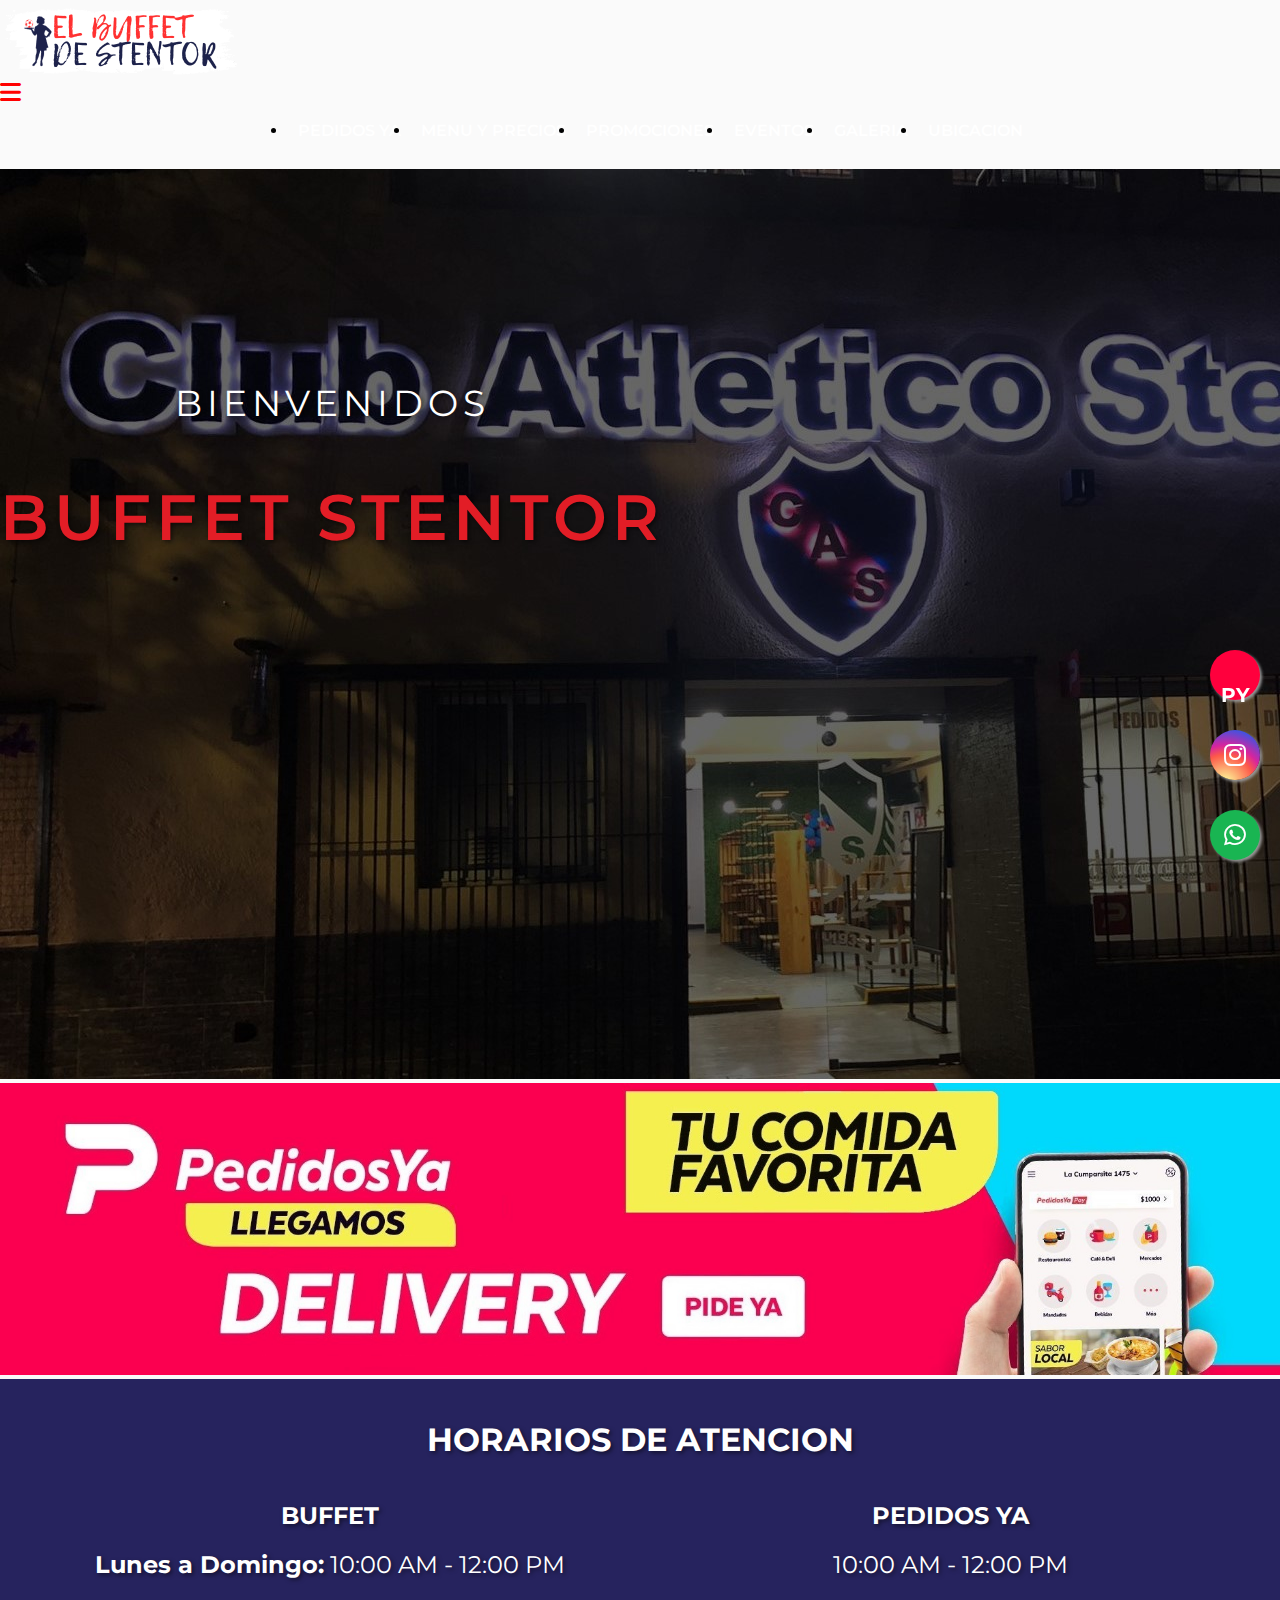
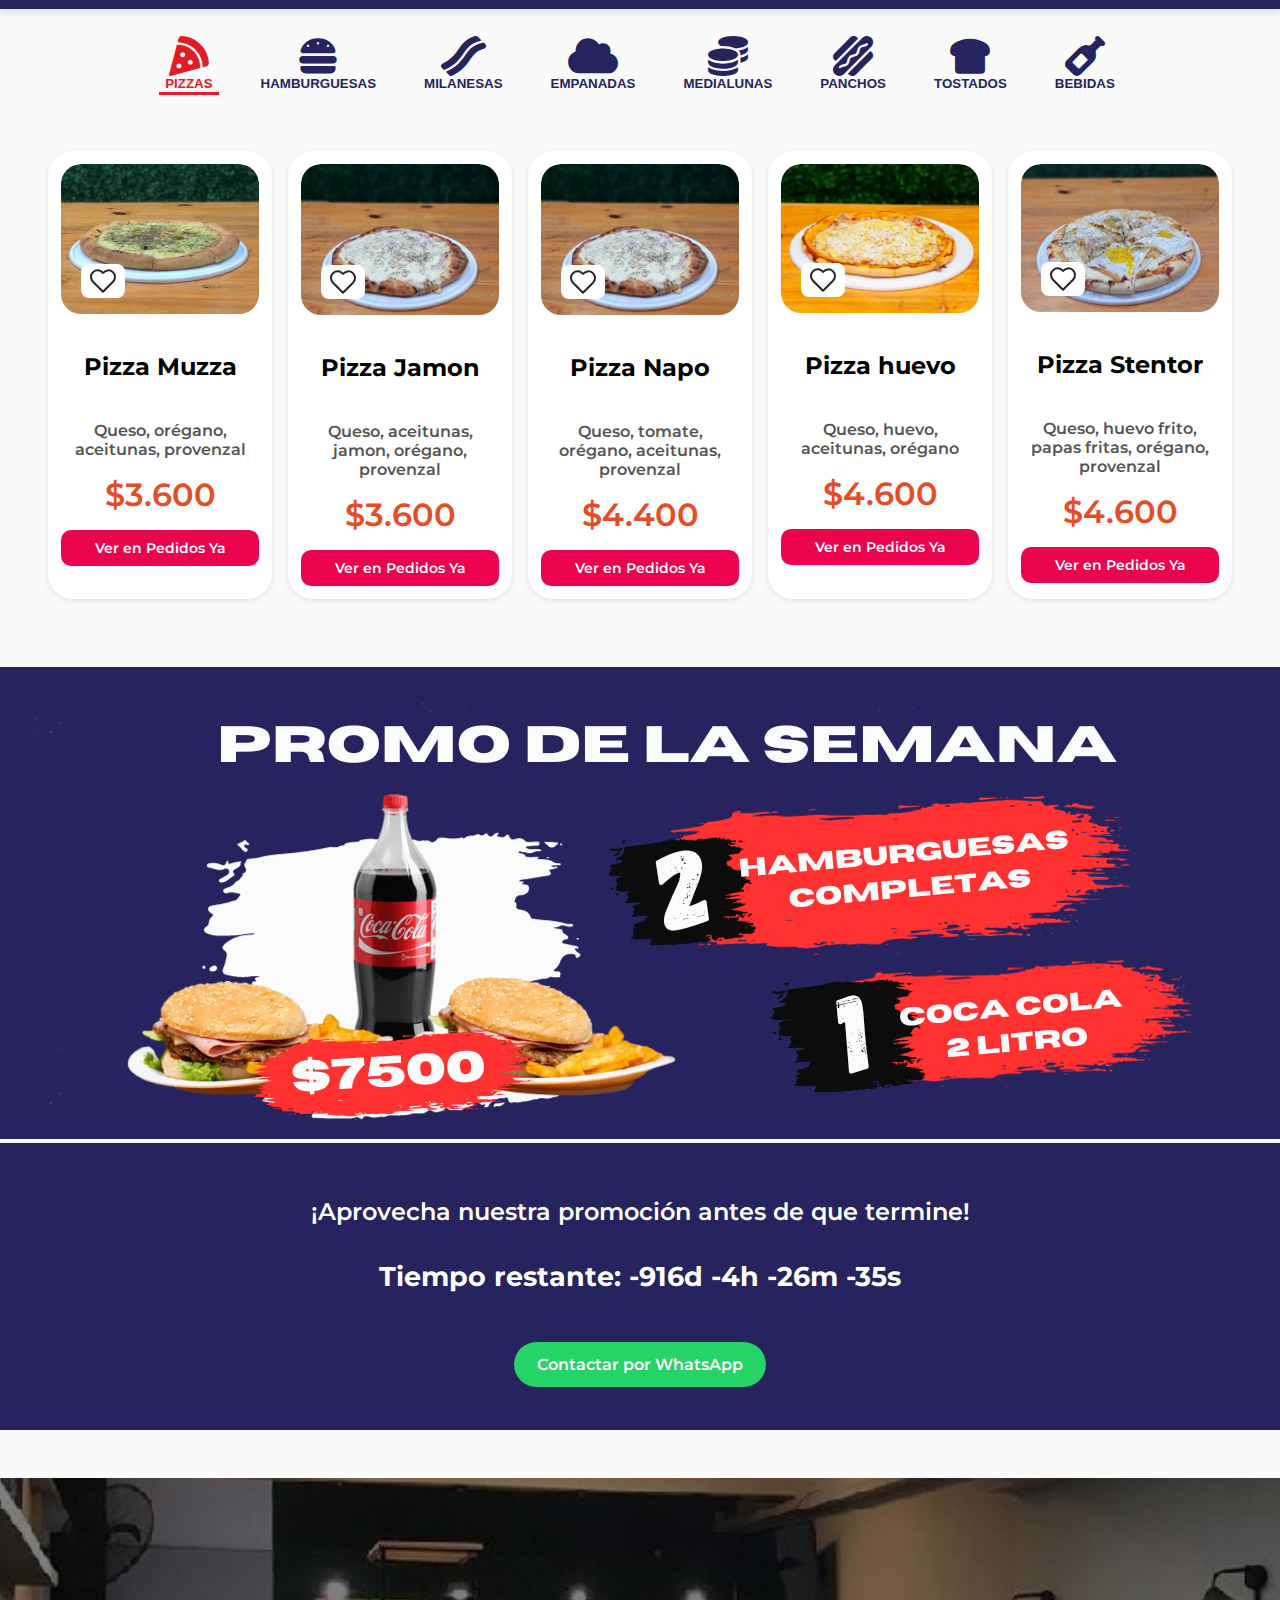
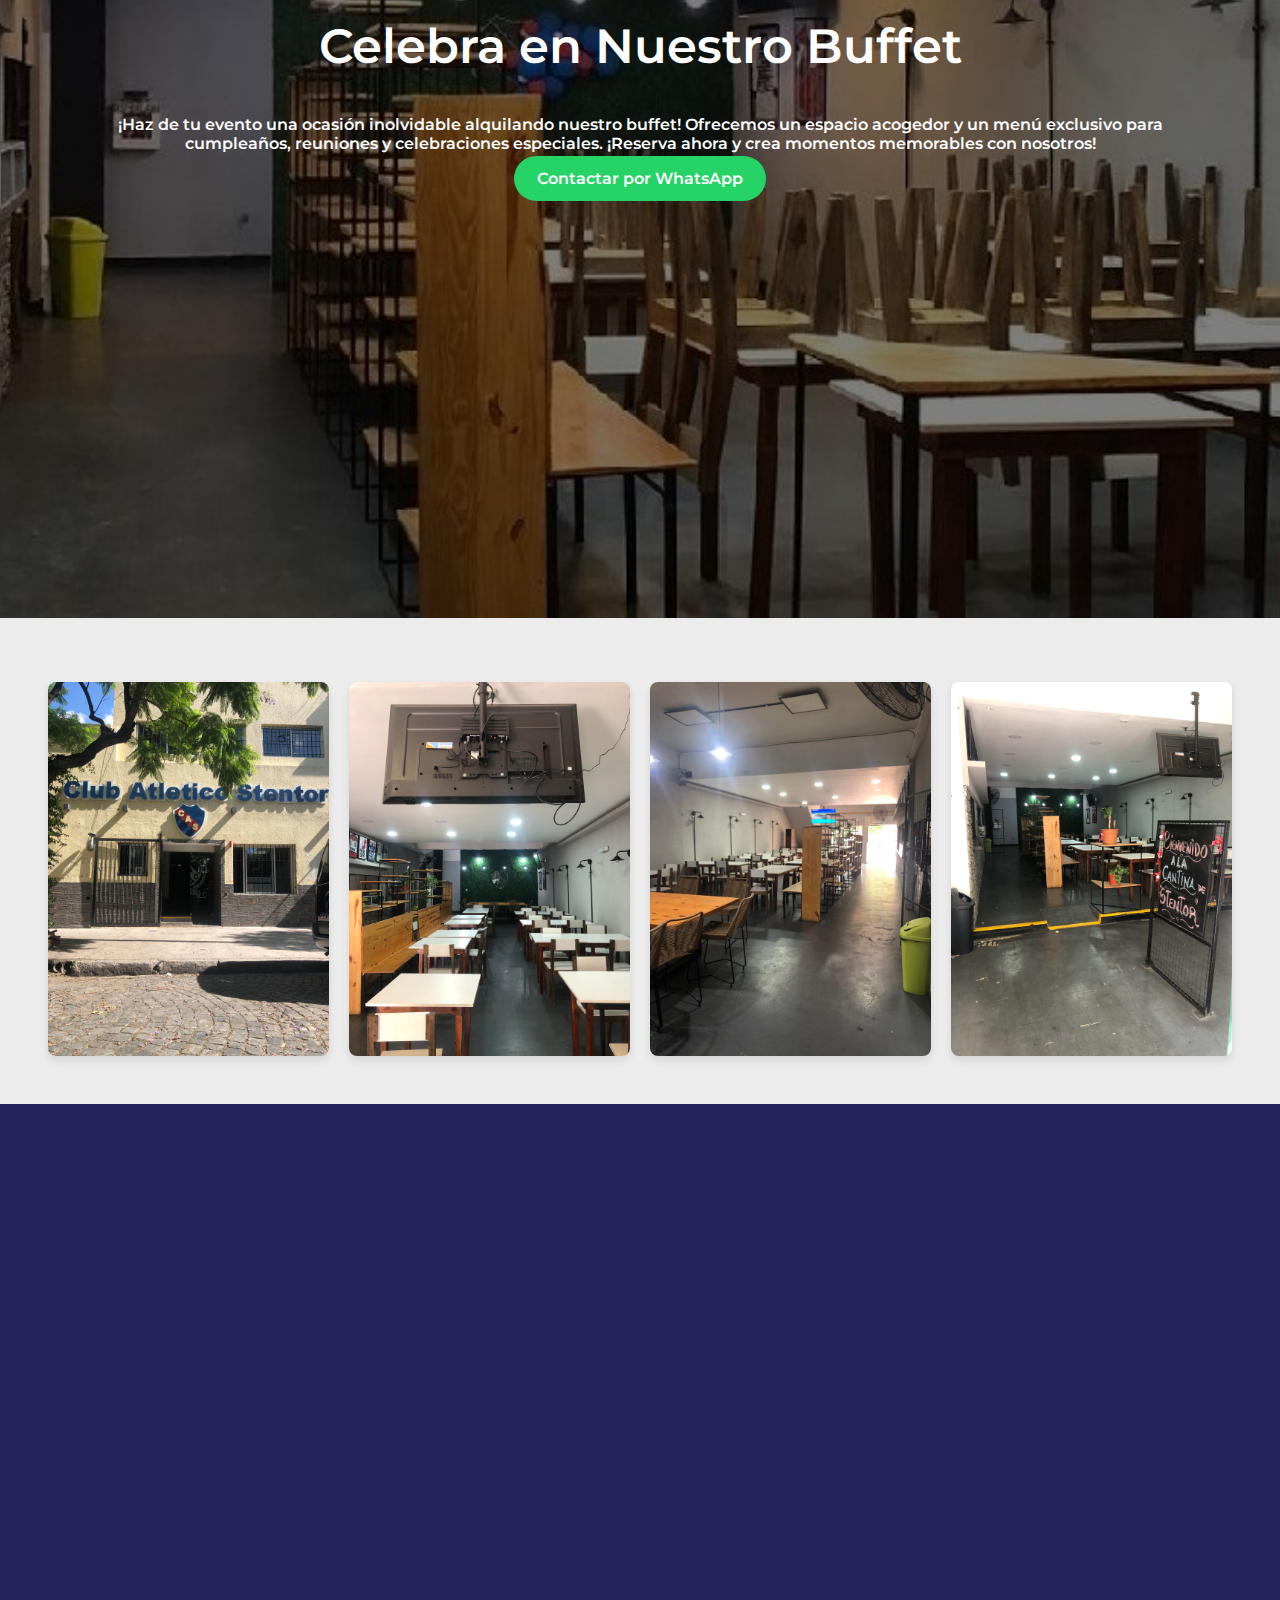
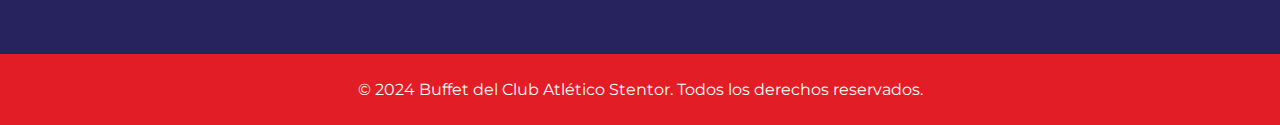
<file: index.html>
<!DOCTYPE html>
<html lang="en">
<head>
    <meta charset="UTF-8">
    <meta name="viewport" content="width=device-width, initial-scale=1.0">
    <!-- LOGO FONT AWESOME -->
    <link rel="stylesheet" href="https://cdnjs.cloudflare.com/ajax/libs/font-awesome/6.5.1/css/all.min.css" integrity="sha512-..." crossorigin="anonymous">
    <!-- seo -->
    <meta name="descripcion" content="Sitio web del Buffet Stentor">
    <meta name="keywords" content="buffet, club de barrio, catering, comida casera, empanadas, milanesas, eventos deportivos, futsal, Pedidos Ya, reserva online, capital federal, ambiente familiar, Villa Luro.">
  <link href="https://cdn.jsdelivr.net/npm/bootstrap@5.2.3/dist/css/bootstrap.min.css" rel="stylesheet" integrity="sha384-rbsA2VBKQhggwzxH7pPCaAqO46MgnOM80zW1RWuH61DGLwZJEdK2Kadq2F9CUG65" crossorigin="anonymous">
  <link rel="stylesheet" href="css/style.css">
    <title>Buffet Stentort</title>
</head>
<body>
    <div class="inicio" id="inicio">
      <div class="fixed-top">
        <nav class="navbar navbar-expand-lg fondo-del-nav p-0">
          <div class="container-fluid">
              <a href="#inicio" rel="noopener noreferrer"><img src="img/1_preview_rev_1 - copia.png" alt="BuffetStentorLetras"/></a>
            <div class="navbar-toggler" data-bs-toggle="collapse" data-bs-target="#navbarSupportedContent" aria-controls="navbarSupportedContent" aria-expanded="false" aria-label="Toggle navigation">
                <div class="hamburger__container">
                  <div class="hamburger__inner">
                    <!-- Utiliza el ícono de hamburguesa o cruz según el estado del menú -->
                    <i class="fas fa-bars logo-navbar"></i>
                    <i class="fas fa-times logo-navbar"></i>
                  </div>
                  <div class="hamburger__hidden"></div>
                </div>
              </div>
            <div class="collapse navbar-collapse " id="navbarSupportedContent">
              <ul class="navbar-nav ">
                <!-- <li class="nav-item">
                  <a class="nav-link diseño-texto-navbar" href="#inicio" rel="noopener noreferrer">
                    INICIO
                  </a>
                </li> -->
                <li class="nav-item">
                  <a class="nav-link diseño-texto-navbar" href="#pedidosYa" rel="noopener noreferrer">
                    PEDIDOS YA
                  </a>
                </li>
                <li class="nav-item">
                  <a class="nav-link diseño-texto-navbar" href="#MenuYhorarios" rel="noopener noreferrer">
                    MENU Y PRECIOS
                  </a>
                </li>
                <li class="nav-item">
                  <a class="nav-link diseño-texto-navbar" href="#promociones" rel="noopener noreferrer">
                    PROMOCIONES
                  </a>
                </li>
                <li class="nav-item">
                  <a class="nav-link diseño-texto-navbar" href="#eventos" rel="noopener noreferrer">
                    EVENTOS
                  </a>
                </li>
                <li class="nav-item">
                  <a class="nav-link diseño-texto-navbar" href="#Galeria" rel="noopener noreferrer">
                    GALERIA
                  </a>
                </li>
                <li class="nav-item">
                  <a class="nav-link diseño-texto-navbar" href="#ubicacion" rel="noopener noreferrer">
                    UBICACION
                  </a>
                </li>
              </ul>
            </div>
          </div>
        </nav>
      </div>
      <div id="carouselExampleControls" class="carousel slide fondo-principal" data-bs-ride="carousel">
        <div class="carousel-inner">
          <div class="carousel-item active">
            <div class="carousel-caption">
              <p class="bienvenida">Bienvenidos</p>
              <h2 class="BuffetStentor">BUFFET STENTOR</h2>
            </div>
            <img src="img/puerta-de-stentor - copia - copia.jpeg" class="d-block w-100" alt="..." />
          </div>
          <!-- Otras imágenes del carrusel aquí -->
        </div>
      </div>
    </div>
  


<!-- ***************** -->
<!-- CARTEL PEDIDOS YA -->
<!-- ***************** -->
    <div id="pedidosYa" class='fondo-delivery-de-py'>
        <a href="https://www.pedidosya.com.ar/restaurantes/buenos-aires/la-cantina-de-stentor-c09912e6-97d3-4c85-b950-17bc1c730bda-menu?search=STENTOR" target="_blank" rel="noopener noreferrer"> <img src="img/Cartel-pedidos-ya.jpg" alt="Descripción" /></a>
      </div>



<!-- ******************* -->
<!-- HORARIO DE ATENCION -->
<!-- ******************* -->
<div>
    <div id="nuestrosHorarios" class="horarios-container">
  <div class=" text-center">
    <h1>HORARIOS DE ATENCION</h1>
  </div>
  <div class="horarios-info">
    <div class="horario-item">
      <h2>BUFFET</h2>
      <p>
        <strong>Lunes a Domingo:</strong> 10:00 AM - 12:00 PM
      </p>
    </div>
    <div class="horario-item">
      <h2>PEDIDOS YA</h2>
      <p class="text-center">10:00 AM - 12:00 PM</p>
    </div>
  </div>
</div>
</div>



<!-- ************ -->
<!-- MENU Y CARTA -->
<!-- ************ -->
<div id="MenuYhorarios" class='menu'>
    <div class='logos-menu text-center'>
      <button onclick="handleMenuItemClick('Pizzas')" class="menu-button selected" data-menu="Pizzas">
        <i class="fas fa-pizza-slice iconos"></i>
        <div class="menu-horario iconos">PIZZAS</div>
      </button>
      <button onclick="handleMenuItemClick('Hamburguesas')" class="menu-button" data-menu="Hamburguesas">
        <i class="fas fa-hamburger iconos"></i>
        <div class="menu-horario iconos">HAMBURGUESAS</div>
      </button>
      <button onclick="handleMenuItemClick('Milanesas')" class="menu-button" data-menu="Milanesas">
        <i class="fa-solid fa-bacon"></i>
        <div class="menu-horario iconos">MILANESAS</div>
      </button>
      <button onclick="handleMenuItemClick('Empanadas')" class="menu-button" data-menu="Empanadas">
        <i class="fa-solid fa-cloud"></i>
        <div class="menu-horario iconos">EMPANADAS</div>
      </button>
      <button onclick="handleMenuItemClick('Medialunas')" class="menu-button" data-menu="Medialunas">
        <i class="fas fa-coins iconos"></i>
        <div class="menu-horario iconos">MEDIALUNAS</div>
      </button>
      <button onclick="handleMenuItemClick('Panchos')" class="menu-button" data-menu="Panchos">
        <i class="fa-solid fa-hotdog iconos"></i>
        <div class="menu-horario iconos">PANCHOS</div>
      </button>
      <button onclick="handleMenuItemClick('Tostados')" class="menu-button" data-menu="Tostados">
        <i class="fa-solid fa-bread-slice"></i>
        
        <div class="menu-horario iconos">TOSTADOS</div>
      </button>
      <button onclick="handleMenuItemClick('Bebidas')" class="menu-button" data-menu="Bebidas">
        <i class="fas fa-wine-bottle iconos"></i>
        <div class="menu-horario iconos">BEBIDAS</div>
      </button>
    </div>



<!-- ***** -->
<!-- CARTA -->
<!-- ***** -->
    <div>
      <div id="content">
        <!-- Contenido dinámico -->
        <div id="Pizzas" class="content-item">
          <div class="fondoDeLosPrecios">
            <div class="menu-container ">
  <div class="menu-item pizzaMusarela">
    <div class="card__preview">
              <img src="img/pizza-muzzarella - copia.jpeg" alt="Lakeview Elegance preview">
              <div class="card__price">
                <button class="card__btn">
                  <svg xmlns="http://www.w3.org/2000/svg" width="24" height="24" viewBox="0 0 24 24"
                      stroke-width="2" stroke="currentColor" fill="none" stroke-linecap="round"
                      stroke-linejoin="round">
                      <path stroke="none" d="M0 0h24v24H0z" fill="none" />
                      <path d="M19.5 12.572l-7.5 7.428l-7.5 -7.428a5 5 0 1 1 7.5 -6.566a5 5 0 1 1 7.5 6.572" />
                  </svg>
              </button>
              </div>
          </div>
    <div >
      <h3>Pizza Muzza</h3>
      <p class='condimentos'>Queso, orégano, aceitunas, provenzal<!-- <strong class=' text-white'>----------</strong> --></p>
      <p class="price">$3.600</p>
      <a href="https://www.pedidosya.com.ar/restaurantes/buenos-aires/la-cantina-de-stentor-c09912e6-97d3-4c85-b950-17bc1c730bda-menu?search=STENTOR" target="_blank" rel="noopener noreferrer"><button class='boton-verEnPedidosYa'>Ver en Pedidos Ya</button></a>
    </div>
  </div>
  <div class="menu-item pizzaJamon">
    <div class="card__preview">
              <img src="img/pizza-jamon - copia.jpeg" alt="Lakeview Elegance preview">
              <div class="card__price">
                <button class="card__btn">
                  <svg xmlns="http://www.w3.org/2000/svg" width="24" height="24" viewBox="0 0 24 24"
                      stroke-width="2" stroke="currentColor" fill="none" stroke-linecap="round"
                      stroke-linejoin="round">
                      <path stroke="none" d="M0 0h24v24H0z" fill="none" />
                      <path d="M19.5 12.572l-7.5 7.428l-7.5 -7.428a5 5 0 1 1 7.5 -6.566a5 5 0 1 1 7.5 6.572" />
                  </svg>
              </button>
              </div>
          </div>
    <div>
      <h3>Pizza Jamon</h3>
      <p class='condimentos'>Queso, aceitunas, jamon, orégano, provenzal</p>
      <p class="price">$3.600</p>
      <a href="https://www.pedidosya.com.ar/restaurantes/buenos-aires/la-cantina-de-stentor-c09912e6-97d3-4c85-b950-17bc1c730bda-menu?search=STENTOR" target="_blank" rel="noopener noreferrer"><button class='boton-verEnPedidosYa'>Ver en Pedidos Ya</button></a>
    </div>
  </div>    
              <div class='menu-item pizzaNapolitana'>
                <div class="card__preview">
                  <img src="img/pizza-jamon - copia.jpeg" alt="Lakeview Elegance preview">
                  <div class="card__price">
                    <button class="card__btn">
                      <svg xmlns="http://www.w3.org/2000/svg" width="24" height="24" viewBox="0 0 24 24"
                          stroke-width="2" stroke="currentColor" fill="none" stroke-linecap="round"
                          stroke-linejoin="round">
                          <path stroke="none" d="M0 0h24v24H0z" fill="none" />
                          <path d="M19.5 12.572l-7.5 7.428l-7.5 -7.428a5 5 0 1 1 7.5 -6.566a5 5 0 1 1 7.5 6.572" />
                      </svg>
                  </button>
                  </div>
              </div>
                <div>
                  <h3>Pizza Napo</h3>
                  <p class='condimentos'>Queso, tomate, orégano, aceitunas, provenzal</p>
                  <p class="price">$4.400</p>
                  
                  <a href="https://www.pedidosya.com.ar/restaurantes/buenos-aires/la-cantina-de-stentor-c09912e6-97d3-4c85-b950-17bc1c730bda-menu?search=STENTOR" target="_blank" rel="noopener noreferrer"><button class='boton-verEnPedidosYa'>Ver en Pedidos Ya</button></a>
                </div>
              </div>        
              <div class='menu-item pizzaHuevo'>
                <div class="card__preview">
                  <img src="img/pizza-huevo.webp" alt="Lakeview Elegance preview">
                  <div class="card__price">
                    <button class="card__btn">
                      <svg xmlns="http://www.w3.org/2000/svg" width="24" height="24" viewBox="0 0 24 24"
                          stroke-width="2" stroke="currentColor" fill="none" stroke-linecap="round"
                          stroke-linejoin="round">
                          <path stroke="none" d="M0 0h24v24H0z" fill="none" />
                          <path d="M19.5 12.572l-7.5 7.428l-7.5 -7.428a5 5 0 1 1 7.5 -6.566a5 5 0 1 1 7.5 6.572" />
                      </svg>
                  </button>
                  </div>
              </div>
                <div>
                  <h3>Pizza huevo</h3>
                  <p class='condimentos'>Queso, huevo, aceitunas, orégano<!-- <strong class=' text-white'>----------</strong> --></p>
                  <p class="price">$4.600</p>
                  <a href="https://www.pedidosya.com.ar/restaurantes/buenos-aires/la-cantina-de-stentor-c09912e6-97d3-4c85-b950-17bc1c730bda-menu?search=STENTOR" target="_blank" rel="noopener noreferrer"><button class='boton-verEnPedidosYa'>Ver en Pedidos Ya</button></a>
                </div>
              </div>
              <div class='menu-item pizzaStentor'>
                <div class="card__preview">
                  <img src="img/pizza-stentor - copia.jpeg" alt="Lakeview Elegance preview">
                  <div class="card__price">
                    <button class="card__btn">
                      <svg xmlns="http://www.w3.org/2000/svg" width="24" height="24" viewBox="0 0 24 24"
                          stroke-width="2" stroke="currentColor" fill="none" stroke-linecap="round"
                          stroke-linejoin="round">
                          <path stroke="none" d="M0 0h24v24H0z" fill="none" />
                          <path d="M19.5 12.572l-7.5 7.428l-7.5 -7.428a5 5 0 1 1 7.5 -6.566a5 5 0 1 1 7.5 6.572" />
                      </svg>
                  </button>
                  </div>
              </div>
                <div>
                  <h3>Pizza Stentor</h3>
                  <p class='condimentos'>Queso, huevo frito, papas fritas, orégano, provenzal</p>
                  <p class="price">$4.600</p>
                  <a href="https://www.pedidosya.com.ar/restaurantes/buenos-aires/la-cantina-de-stentor-c09912e6-97d3-4c85-b950-17bc1c730bda-menu?search=STENTOR" target="_blank" rel="noopener noreferrer"><button class='boton-verEnPedidosYa'>Ver en Pedidos Ya</button></a>
                </div>
              </div>
              </div>
            </div>
          </div>
        </div>
<!-- ************ -->
<!-- HAMBURGUESAS -->
<!-- ************ -->
        <div id="Hamburguesas" class="content-item">
            <div class="fondoDeLosPrecios">
              <div class="menu-container ">
    <div class="menu-item HamburguesaCompleta">
      <div class="card__preview">
                <img src="img/hamburguesa-completa.webp" alt="Lakeview Elegance preview">
                <div class="card__price">
                  <button class="card__btn">
                    <svg xmlns="http://www.w3.org/2000/svg" width="24" height="24" viewBox="0 0 24 24"
                        stroke-width="2" stroke="currentColor" fill="none" stroke-linecap="round"
                        stroke-linejoin="round">
                        <path stroke="none" d="M0 0h24v24H0z" fill="none" />
                        <path d="M19.5 12.572l-7.5 7.428l-7.5 -7.428a5 5 0 1 1 7.5 -6.566a5 5 0 1 1 7.5 6.572" />
                    </svg>
                </button>
                </div>
            </div>
      <div >
        <h3>Hamburguesa sola con papas</h3>
        <p class='condimentos'>Hamburguesa sola con papas fritas <strong class='text-white'>Provenzal - Provenzal</strong></p>
        <p class="price">$3.600</p>
        <a href="https://www.pedidosya.com.ar/restaurantes/buenos-aires/la-cantina-de-stentor-c09912e6-97d3-4c85-b950-17bc1c730bda-menu?search=STENTOR" target="_blank" rel="noopener noreferrer"><button class='boton-verEnPedidosYa'>Ver en Pedidos Ya</button></a>
      </div>
    </div>
    <div class="menu-item HamburguesaCompleta">
      <div class="card__preview">
                <img src="img/hamburguesa-huevo - copia.jpeg" alt="Lakeview Elegance preview">
                <div class="card__price">
                  <button class="card__btn">
                    <svg xmlns="http://www.w3.org/2000/svg" width="24" height="24" viewBox="0 0 24 24"
                        stroke-width="2" stroke="currentColor" fill="none" stroke-linecap="round"
                        stroke-linejoin="round">
                        <path stroke="none" d="M0 0h24v24H0z" fill="none" />
                        <path d="M19.5 12.572l-7.5 7.428l-7.5 -7.428a5 5 0 1 1 7.5 -6.566a5 5 0 1 1 7.5 6.572" />
                    </svg>
                </button>
                </div>
            </div>
      <div>
        <h3 className=' align-items-center '>Hamburguesa Completa</h3>
        <p class='condimentos'>Hamburguesa con papas fritas, lechuga, tomate y huevo </p>
        <p class="price">$3.600</p>
        <a href="https://www.pedidosya.com.ar/restaurantes/buenos-aires/la-cantina-de-stentor-c09912e6-97d3-4c85-b950-17bc1c730bda-menu?search=STENTOR" target="_blank" rel="noopener noreferrer"><button class='boton-verEnPedidosYa'>Ver en Pedidos Ya</button></a>
      </div>
      </div>    
    </div>
  </div>
  </div>
<!-- ******** -->
<!--MILANESAS -->
<!-- ******** -->
<div id="Milanesas" class="content-item">
  <div class="fondoDeLosPrecios">
    <div class="menu-container ">
<div class="menu-item Milanesa">
<div class="card__preview">
      <img src="img/milanesa-clasica.webp" alt="Milanesa">
      <div class="card__price">
        <button class="card__btn">
          <svg xmlns="http://www.w3.org/2000/svg" width="24" height="24" viewBox="0 0 24 24"
              stroke-width="2" stroke="currentColor" fill="none" stroke-linecap="round"
              stroke-linejoin="round">
              <path stroke="none" d="M0 0h24v24H0z" fill="none" />
              <path d="M19.5 12.572l-7.5 7.428l-7.5 -7.428a5 5 0 1 1 7.5 -6.566a5 5 0 1 1 7.5 6.572" />
          </svg>
      </button>
      </div>
  </div>
<div >
<h3>Milanesa clasica</h3>
<p class='condimentos'>Milanesa sola con papas fritas<!-- <strong class=' text-white'>Provenzal</strong> --></p>
<p class="price">$4.000</p>
<a href="https://www.pedidosya.com.ar/restaurantes/buenos-aires/la-cantina-de-stentor-c09912e6-97d3-4c85-b950-17bc1c730bda-menu?search=STENTOR" target="_blank" rel="noopener noreferrer"><button class='boton-verEnPedidosYa'>Ver en Pedidos Ya</button></a>
</div>
</div>
<div class="menu-item pizzaJamon">
<div class="card__preview">
  <img src="img/milanesa-clasica.webp" alt="Milanesa">
      <div class="card__price">
        <button class="card__btn">
          <svg xmlns="http://www.w3.org/2000/svg" width="24" height="24" viewBox="0 0 24 24"
              stroke-width="2" stroke="currentColor" fill="none" stroke-linecap="round"
              stroke-linejoin="round">
              <path stroke="none" d="M0 0h24v24H0z" fill="none" />
              <path d="M19.5 12.572l-7.5 7.428l-7.5 -7.428a5 5 0 1 1 7.5 -6.566a5 5 0 1 1 7.5 6.572" />
          </svg>
      </button>
      </div>
  </div>
<div>
<h3>Milanesa Napolitana</h3>
<p class='condimentos'>Musarela, jamon, tomate y papas fritas</p>
<p class="price">$5.600</p>
<a href="https://www.pedidosya.com.ar/restaurantes/buenos-aires/la-cantina-de-stentor-c09912e6-97d3-4c85-b950-17bc1c730bda-menu?search=STENTOR" target="_blank" rel="noopener noreferrer"><button class='boton-verEnPedidosYa'>Ver en Pedidos Ya</button></a>
</div>
</div>    
<div class="menu-item Milanesa">
  <div class="card__preview">
    <img src="img/milanesa-clasica.webp" alt="Milanesa">
        <div class="card__price">
          <button class="card__btn">
            <svg xmlns="http://www.w3.org/2000/svg" width="24" height="24" viewBox="0 0 24 24"
                stroke-width="2" stroke="currentColor" fill="none" stroke-linecap="round"
                stroke-linejoin="round">
                <path stroke="none" d="M0 0h24v24H0z" fill="none" />
                <path d="M19.5 12.572l-7.5 7.428l-7.5 -7.428a5 5 0 1 1 7.5 -6.566a5 5 0 1 1 7.5 6.572" />
            </svg>
        </button>
        </div>
    </div>
  <div>
  <h3>Milanesa a caballo</h3>
  <p class='condimentos'>Milanesa con huevo frito</p>
  <p class="price">$4.400</p>
  <a href="https://www.pedidosya.com.ar/restaurantes/buenos-aires/la-cantina-de-stentor-c09912e6-97d3-4c85-b950-17bc1c730bda-menu?search=STENTOR" target="_blank" rel="noopener noreferrer"><button class='boton-verEnPedidosYa'>Ver en Pedidos Ya</button></a>
  </div>
  </div> 
</div>
</div>
</div>
<!-- ********* -->
<!-- EMPANADAS -->
<!-- ********* -->
<div id="Empanadas" class="content-item">
  <div class="fondoDeLosPrecios">
    <div class="menu-container ">
      <div class="menu-item Empanadas">
<div class="card__preview">
      <img src="img/empanadas-de-j-q - copia.jpeg" alt="Empanadas">
      <div class="card__price">
        <button class="card__btn">
          <svg xmlns="http://www.w3.org/2000/svg" width="24" height="24" viewBox="0 0 24 24"
              stroke-width="2" stroke="currentColor" fill="none" stroke-linecap="round"
              stroke-linejoin="round">
              <path stroke="none" d="M0 0h24v24H0z" fill="none" />
              <path d="M19.5 12.572l-7.5 7.428l-7.5 -7.428a5 5 0 1 1 7.5 -6.566a5 5 0 1 1 7.5 6.572" />
          </svg>
      </button>
      </div>
  </div>
<div >
<h3>Empanadas de jamon y queso</h3>
<!-- <p class='condimentos'>Queso, orégano, aceitunas, provenzal   <strong class=' text-white'>Provenzal</strong> </p> -->
<p class="price">$1.200</p>
<a href="https://www.pedidosya.com.ar/restaurantes/buenos-aires/la-cantina-de-stentor-c09912e6-97d3-4c85-b950-17bc1c730bda-menu?search=STENTOR" target="_blank" rel="noopener noreferrer"><button class='boton-verEnPedidosYa'>Ver en Pedidos Ya</button></a>
</div>
</div>
<div class="menu-item Empanadas">
<div class="card__preview">
  <img src="img/empanadas-de-carne - copia.jpeg" alt="Empanadas">
      <div class="card__price">
        <button class="card__btn">
          <svg xmlns="http://www.w3.org/2000/svg" width="24" height="24" viewBox="0 0 24 24"
              stroke-width="2" stroke="currentColor" fill="none" stroke-linecap="round"
              stroke-linejoin="round">
              <path stroke="none" d="M0 0h24v24H0z" fill="none" />
              <path d="M19.5 12.572l-7.5 7.428l-7.5 -7.428a5 5 0 1 1 7.5 -6.566a5 5 0 1 1 7.5 6.572" />
          </svg>
      </button>
      </div>
  </div>
<div>
<h3>Empanadas de carne</h3>
<!-- <p class='condimentos'>Queso, jamon, orégano, aceitunas, provenzal</p> -->
<p class="price">$1.200</p>
<a href="https://www.pedidosya.com.ar/restaurantes/buenos-aires/la-cantina-de-stentor-c09912e6-97d3-4c85-b950-17bc1c730bda-menu?search=STENTOR" target="_blank" rel="noopener noreferrer"><button class='boton-verEnPedidosYa'>Ver en Pedidos Ya</button></a>
</div>
</div>    
<div class="menu-item Empanadas">
  <div class="card__preview">
    <img src="img/empanadas-de-carne - copia.jpeg" alt="Empanadas">
        <div class="card__price">
          <button class="card__btn">
            <svg xmlns="http://www.w3.org/2000/svg" width="24" height="24" viewBox="0 0 24 24"
                stroke-width="2" stroke="currentColor" fill="none" stroke-linecap="round"
                stroke-linejoin="round">
                <path stroke="none" d="M0 0h24v24H0z" fill="none" />
                <path d="M19.5 12.572l-7.5 7.428l-7.5 -7.428a5 5 0 1 1 7.5 -6.566a5 5 0 1 1 7.5 6.572" />
            </svg>
        </button>
        </div>
    </div>
  <div>
  <h3>Empanadas de pollo</h3>
  <!-- <p class='condimentos'>Queso, jamon, orégano, aceitunas, provenzal</p> -->
  <p class="price">$1.200</p>
  <a href="https://www.pedidosya.com.ar/restaurantes/buenos-aires/la-cantina-de-stentor-c09912e6-97d3-4c85-b950-17bc1c730bda-menu?search=STENTOR" target="_blank" rel="noopener noreferrer"><button class='boton-verEnPedidosYa'>Ver en Pedidos Ya</button></a>
  </div>
  </div> 
</div>
</div>
</div>
<!-- ********** -->
<!-- MEDIALUNAS -->
<!-- ********** -->
<div id="Medialunas" class="content-item">
  <div class="fondoDeLosPrecios">
    <div class="menu-container ">
<div class="menu-item Medialunas">
<div class="card__preview">
      <img src="img/medialunas-jamon-queso.jpeg" alt="Medialunas">
      <div class="card__price">
        <button class="card__btn">
          <svg xmlns="http://www.w3.org/2000/svg" width="24" height="24" viewBox="0 0 24 24"
              stroke-width="2" stroke="currentColor" fill="none" stroke-linecap="round"
              stroke-linejoin="round">
              <path stroke="none" d="M0 0h24v24H0z" fill="none" />
              <path d="M19.5 12.572l-7.5 7.428l-7.5 -7.428a5 5 0 1 1 7.5 -6.566a5 5 0 1 1 7.5 6.572" />
          </svg>
      </button>
      </div>
  </div>
<div >
<h3>Medialunas de manteca</h3>
<!-- <p class='condimentos'>Queso, orégano, aceitunas, provenzal <strong class=' text-white'>Provenzal</strong> </p> -->
<p class="price">$700</p>
<a href="https://www.pedidosya.com.ar/restaurantes/buenos-aires/la-cantina-de-stentor-c09912e6-97d3-4c85-b950-17bc1c730bda-menu?search=STENTOR" target="_blank" rel="noopener noreferrer"><button class='boton-verEnPedidosYa'>Ver en Pedidos Ya</button></a>
</div>
</div>
<div class="menu-item Medialunas">
<div class="card__preview">
  <img src="img/medialunas-jamon-queso.jpeg" alt="LMedialunas">
      <div class="card__price">
        <button class="card__btn">
          <svg xmlns="http://www.w3.org/2000/svg" width="24" height="24" viewBox="0 0 24 24"
              stroke-width="2" stroke="currentColor" fill="none" stroke-linecap="round"
              stroke-linejoin="round">
              <path stroke="none" d="M0 0h24v24H0z" fill="none" />
              <path d="M19.5 12.572l-7.5 7.428l-7.5 -7.428a5 5 0 1 1 7.5 -6.566a5 5 0 1 1 7.5 6.572" />
          </svg>
      </button>
      </div>
  </div>
<div>
<h3>Medialunas de Jamon y queso</h3>
<!-- <p class='condimentos'>Queso, jamon, orégano, aceitunas, provenzal</p> -->
<p class="price">$1.100</p>
<a href="https://www.pedidosya.com.ar/restaurantes/buenos-aires/la-cantina-de-stentor-c09912e6-97d3-4c85-b950-17bc1c730bda-menu?search=STENTOR" target="_blank" rel="noopener noreferrer"><button class='boton-verEnPedidosYa'>Ver en Pedidos Ya</button></a>
</div>
</div>    
</div>
</div>
</div>
<!-- ******* -->
<!-- PANCHOS -->
<!-- ******* -->
<div id="Panchos" class="content-item">
  <div class="fondoDeLosPrecios">
    <div class="menu-container ">
<div class="menu-item Panchos">
<div class="card__preview">
      <img src="img/pancho-clasico.webp" alt="Panchos">
      <div class="card__price">
        <button class="card__btn">
          <svg xmlns="http://www.w3.org/2000/svg" width="24" height="24" viewBox="0 0 24 24"
              stroke-width="2" stroke="currentColor" fill="none" stroke-linecap="round"
              stroke-linejoin="round">
              <path stroke="none" d="M0 0h24v24H0z" fill="none" />
              <path d="M19.5 12.572l-7.5 7.428l-7.5 -7.428a5 5 0 1 1 7.5 -6.566a5 5 0 1 1 7.5 6.572" />
          </svg>
      </button>
      </div>
  </div>
<div >
<h3>Pancho</h3>
<p class='condimentos'>Aderezo y papas<!-- <strong class=' text-white'>Provenzal</strong> --></p>
<p class="price">$900</p>
<a href="https://www.pedidosya.com.ar/restaurantes/buenos-aires/la-cantina-de-stentor-c09912e6-97d3-4c85-b950-17bc1c730bda-menu?search=STENTOR" target="_blank" rel="noopener noreferrer"><button class='boton-verEnPedidosYa'>Ver en Pedidos Ya</button></a>
</div>
</div>
</div>
</div>
</div>
<!-- ******** -->
<!-- TOSTADOS -->
<!-- ******** -->
<div id="Tostados" class="content-item">
  <div class="fondoDeLosPrecios">
    <div class="menu-container ">
<div class="menu-item Tostadas">
<div class="card__preview">
      <img src="img/Tostado-pan-Arabe.webp" alt="Tostados">
      <div class="card__price">
        <button class="card__btn">
          <svg xmlns="http://www.w3.org/2000/svg" width="24" height="24" viewBox="0 0 24 24"
              stroke-width="2" stroke="currentColor" fill="none" stroke-linecap="round"
              stroke-linejoin="round">
              <path stroke="none" d="M0 0h24v24H0z" fill="none" />
              <path d="M19.5 12.572l-7.5 7.428l-7.5 -7.428a5 5 0 1 1 7.5 -6.566a5 5 0 1 1 7.5 6.572" />
          </svg>
      </button>
      </div>
  </div>
<div >
<h3>Tostado Arabe</h3>
<br>
<p class='condimentos'>Jamon y queso<!-- <strong class=' text-white'>Provenzal</strong> --></p>
<br>
<p class="price">$3.600</p>
<a href="https://www.pedidosya.com.ar/restaurantes/buenos-aires/la-cantina-de-stentor-c09912e6-97d3-4c85-b950-17bc1c730bda-menu?search=STENTOR" target="_blank" rel="noopener noreferrer"><button class='boton-verEnPedidosYa'>Ver en Pedidos Ya</button></a>
</div>
</div>
<div class="menu-item Tostadas">
<div class="card__preview">
  <img src="img/Tostado-pan-Arabe.webp" alt="Tostadas">
      <div class="card__price">
        <button class="card__btn">
          <svg xmlns="http://www.w3.org/2000/svg" width="24" height="24" viewBox="0 0 24 24"
              stroke-width="2" stroke="currentColor" fill="none" stroke-linecap="round"
              stroke-linejoin="round">
              <path stroke="none" d="M0 0h24v24H0z" fill="none" />
              <path d="M19.5 12.572l-7.5 7.428l-7.5 -7.428a5 5 0 1 1 7.5 -6.566a5 5 0 1 1 7.5 6.572" />
          </svg>
      </button>
      </div>
  </div>
<div>
<h3>Tostado Arabe completo</h3>
<p class='condimentos'>Jamon, queso, tomate, huevos revueltos</p>
<p class="price">$1.600</p>
<a href="https://www.pedidosya.com.ar/restaurantes/buenos-aires/la-cantina-de-stentor-c09912e6-97d3-4c85-b950-17bc1c730bda-menu?search=STENTOR" target="_blank" rel="noopener noreferrer"><button class='boton-verEnPedidosYa'>Ver en Pedidos Ya</button></a>
</div>
</div>    
</div>
</div>
</div>
<!-- ******* -->
<!-- BEBIDAS -->
<!-- ******* -->
<div id="Bebidas" class="content-item">
  <div class="fondoDeLosPrecios">
    <div class="menu-container ">
<div class="menu-item Aquarius">
<div class="card__preview">
      <img src="img/aquarius.webp" alt="Aquarius">
      <div class="card__price">
        <button class="card__btn">
          <svg xmlns="http://www.w3.org/2000/svg" width="24" height="24" viewBox="0 0 24 24"
              stroke-width="2" stroke="currentColor" fill="none" stroke-linecap="round"
              stroke-linejoin="round">
              <path stroke="none" d="M0 0h24v24H0z" fill="none" />
              <path d="M19.5 12.572l-7.5 7.428l-7.5 -7.428a5 5 0 1 1 7.5 -6.566a5 5 0 1 1 7.5 6.572" />
          </svg>
      </button>
      </div>
  </div>
<div >
<h3>Aquarius de pera</h3>
<!-- <p class='condimentos'>Queso, orégano, aceitunas, provenzal <strong class=' text-white'>Provenzal</strong> </p> -->
<p class="price">$700</p>
<a href="https://www.pedidosya.com.ar/restaurantes/buenos-aires/la-cantina-de-stentor-c09912e6-97d3-4c85-b950-17bc1c730bda-menu?search=STENTOR" target="_blank" rel="noopener noreferrer"><button class='boton-verEnPedidosYa'>Ver en Pedidos Ya</button></a>
</div>
</div>
<div class="menu-item Aquarius">
<div class="card__preview">
  <img src="img/aquarius-pomelo.webp" alt="Aquarius">
      <div class="card__price">
        <button class="card__btn">
          <svg xmlns="http://www.w3.org/2000/svg" width="24" height="24" viewBox="0 0 24 24"
              stroke-width="2" stroke="currentColor" fill="none" stroke-linecap="round"
              stroke-linejoin="round">
              <path stroke="none" d="M0 0h24v24H0z" fill="none" />
              <path d="M19.5 12.572l-7.5 7.428l-7.5 -7.428a5 5 0 1 1 7.5 -6.566a5 5 0 1 1 7.5 6.572" />
          </svg>
      </button>
      </div>
  </div>
<div>
<h3>Aquarius de Pomela</h3>
<!-- <p class='condimentos'>Queso, jamon, orégano, aceitunas, provenzal</p> -->
<p class="price">$700</p>
<a href="https://www.pedidosya.com.ar/restaurantes/buenos-aires/la-cantina-de-stentor-c09912e6-97d3-4c85-b950-17bc1c730bda-menu?search=STENTOR" target="_blank" rel="noopener noreferrer"><button class='boton-verEnPedidosYa'>Ver en Pedidos Ya</button></a>
</div>
</div>    
<div class="menu-item Aquarius">
  <div class="card__preview">
    <img src="img/aquarius-manzana.webp" alt="Aquarius">
        <div class="card__price">
          <button class="card__btn">
            <svg xmlns="http://www.w3.org/2000/svg" width="24" height="24" viewBox="0 0 24 24"
                stroke-width="2" stroke="currentColor" fill="none" stroke-linecap="round"
                stroke-linejoin="round">
                <path stroke="none" d="M0 0h24v24H0z" fill="none" />
                <path d="M19.5 12.572l-7.5 7.428l-7.5 -7.428a5 5 0 1 1 7.5 -6.566a5 5 0 1 1 7.5 6.572" />
            </svg>
        </button>
        </div>
    </div>
  <div>
  <h3>Aquarius de manzana</h3>
  <!-- <p class='condimentos'>Queso, jamon, orégano, aceitunas, provenzal</p> -->
  <p class="price">$700</p>
  <a href="https://www.pedidosya.com.ar/restaurantes/buenos-aires/la-cantina-de-stentor-c09912e6-97d3-4c85-b950-17bc1c730bda-menu?search=STENTOR" target="_blank" rel="noopener noreferrer"><button class='boton-verEnPedidosYa'>Ver en Pedidos Ya</button></a>
  </div>
  </div> 
  <div class="menu-item pizzaMusarela">
    <div class="card__preview">
          <img src="img/frappe.jpeg" alt="Lakeview Elegance preview">
          <div class="card__price">
            <button class="card__btn">
              <svg xmlns="http://www.w3.org/2000/svg" width="24" height="24" viewBox="0 0 24 24"
                  stroke-width="2" stroke="currentColor" fill="none" stroke-linecap="round"
                  stroke-linejoin="round">
                  <path stroke="none" d="M0 0h24v24H0z" fill="none" />
                  <path d="M19.5 12.572l-7.5 7.428l-7.5 -7.428a5 5 0 1 1 7.5 -6.566a5 5 0 1 1 7.5 6.572" />
              </svg>
          </button>
          </div>
      </div>
    <div >
    <h3>Frappe</h3>
    <p class='condimentos'>Cafe, dulce de leche, hielo, leche y azucar<!-- <strong class=' text-white'>Provenzal</strong> --></p>
    <p class="price">$3.600</p>
    <a href="https://www.pedidosya.com.ar/restaurantes/buenos-aires/la-cantina-de-stentor-c09912e6-97d3-4c85-b950-17bc1c730bda-menu?search=STENTOR" target="_blank" rel="noopener noreferrer"><button class='boton-verEnPedidosYa'>Ver en Pedidos Ya</button></a>
    </div>
    </div>
</div>
</div>
</div>
</div>
</div>



<!-- *********** -->
<!-- PROMOCIONES -->
<!-- *********** -->
<div class="promociones " id="promociones">
  <img class="w-100" src="img/fondo-promociones.png" alt="" />
  <!-- Contenedor de la promoción -->
  <div class="promociones-container">
    <!-- Contador Regresivo -->
    <div class="contador-regresivo">
        <!-- <h3>¡Oferta Especial!</h3> -->
        <p>¡Aprovecha nuestra promoción antes de que termine!</p>
        <!-- Añade los elementos para mostrar los días, horas, minutos y segundos -->
        <div class="text-white tiempo-restante">
          <span class="text-white" >Tiempo restante: </span>
          <span id="days"></span>d
        <span id="hours"></span>h
        <span id="minutes"></span>m
        <span id="seconds"></span>s
        </div>
        <p><a class="boton-whatsapp" href="https://api.whatsapp.com/send?phone=69115723&text=Hola%20sean%20Bienvenidos!" target="_blank" rel="noreferrer">Contactar por WhatsApp</a></p>
    </div>
  </div>



<!-- ******* -->
<!-- EVENTOS -->
<!-- ******* -->
  <div id="eventos" class="imagen-evento">
    <div class="titulo-evento text-center">
    <h2>Celebra en Nuestro Buffet</h2>
<p>¡Haz de tu evento una ocasión inolvidable alquilando nuestro buffet! Ofrecemos un espacio acogedor y un menú exclusivo para cumpleaños, reuniones y celebraciones especiales. ¡Reserva ahora y crea momentos memorables con nosotros!</p>
      <p><a class="boton-whatsapp " href="https://api.whatsapp.com/send?phone=69115723&text=Hola%20sean%20Bienvenidos!" target="_blank" rel="noreferrer">Contactar por WhatsApp</a></p>
   </div> 
 </div>



<!-- ******* -->
<!-- GALERIA -->
<!-- ******* -->
 <div id="Galeria" class="galeria">
  <div class="galeria-container">
    <img src="img/unnamed.jpg" alt="Imagen 1" class="galeria-imagen">
    <img src="img/unnamed2.jpg" alt="Imagen 2" class="galeria-imagen">
    <img src="img/unnamed3.jpg" alt="Imagen 3" class="galeria-imagen">
    <img src="img/unnamed4.jpg" alt="Imagen 4" class="galeria-imagen">
  </div>
</div>




<!-- ********* -->
<!-- UBICACION -->
<!-- ********* -->
<div id="ubicacion" >
  <div class="fondo-ubicacion">
 <div class="row row-cols-12 mapa-ubicacion">
  <iframe
  src="https://www.google.com/maps/embed?pb=!1m14!1m8!1m3!1d13131.167231824098!2d-58.5046214!3d-34.6347011!3m2!1i1024!2i768!4f13.1!3m3!1m2!1s0x95bcc9f09395ab53%3A0xcb7f097df89cf413!2sClub%20Atl%C3%A9tico%20Stentor!5e0!3m2!1ses!2sar!4v1701753177619!5m2!1ses!2sar"
  width="600" height="450" style="border: 0;" allowfullscreen="" loading="lazy" referrerpolicy="no-referrer-when-downgrade">
</iframe>
 </div>
     </div>
     <footer>
<p>&copy; 2024 Buffet del Club Atlético Stentor. Todos los derechos reservados.</p>
</footer>
</div>



  <div class="whatsapp-container">
    <a href="https://api.whatsapp.com/send?phone=69115723&text=Hola%20sean%20Bienvenidos!" target="_blank" class="whatsapp-link" rel="noreferrer">
      <!-- Icono de WhatsApp -->
      <i class="fab fa-whatsapp"></i> <!-- Ícono de WhatsApp -->

    </a>
    <a href="enlace-de-instagram" target="_blank" class="whatsapp-link-ig">
      <!-- Icono de Instagram -->
      <i class="fab fa-instagram"></i> <!-- Ícono de Instagram -->
    </a>
    <a href="https://www.pedidosya.com.ar/restaurantes/buenos-aires/la-cantina-de-stentor-c09912e6-97d3-4c85-b950-17bc1c730bda-menu?search=STENTOR" target="_blank" class="whatsapp-link-py" rel="noreferrer">
      <p>PY</p>
    </a>
  </div>




    <script src="js/main.js"></script>

    
    <script src="https://cdn.jsdelivr.net/npm/bootstrap@5.2.3/dist/js/bootstrap.bundle.min.js" integrity="sha384-kenU1KFdBIe4zVF0s0G1M5b4hcpxyD9F7jL+jjXkk+Q2h455rYXK/7HAuoJl+0I4" crossorigin="anonymous"></script>
    
  </body>
</html>
</file>
<file: css/style.css>
@import url('https://fonts.googleapis.com/css2?family=Poppins:wght@500&display=swap');
@import url('https://fonts.googleapis.com/css2?family=Montserrat:wght@200;300;400;500;600&display=swap');


body {
  font-family: 'Montserrat', sans-serif;
  margin: 0;
  padding: 0;
   background-color: #fafafa; 
}
  


/* *********************/
/* MENU HAMBURGUESA ****/
/* *********************/
div .navbar-toggler{
    border: none;
}
  .logo-navbar {
    color: red;
    font-size: 1.5em;
  }
  .navbar-toggler[aria-expanded="true"] .fa-bars {
    display: none;
  }

  .navbar-toggler[aria-expanded="true"] .fa-times {
    display: inline-block;
  }

  .navbar-toggler[aria-expanded="false"] .fa-bars {
    display: inline-block;
  }

  .navbar-toggler[aria-expanded="false"] .fa-times {
    display: none;
  }
  .whatsapp-link {
     position: fixed;
     width: 50px;
     height: 50px;
      bottom: 40px;
      right: 20px;
      background-color: #19b552;
      color: #FFF;
      border-radius: 50px;
      text-align: center;
      font-size: 25px;
      box-shadow: 2px 2px 3px #999;
      z-index: 100;
      transition: 0.5s;
      line-height: 50px; /* Centra verticalmente el contenido */
  }
  .whatsapp-link:hover {
    text-decoration: none;
    color: #25d366;
    background-color: #fff;
    transition: 0.4s;
    transform: scale(1.2)
 }
 .whatsapp-link-ig {
  position: fixed;
  width: 50px;
  height: 50px;
  bottom: 120px;
  right: 20px;
  background: radial-gradient(circle at 30% 107%, #fdf497 0%, #fdf497 5%, #fd5949 45%, #d6249f 60%, #285AEB 90%);
  color: #FFF;
  border-radius: 50px;
  text-align: center;
  font-size: 25px;
  box-shadow: 2px 2px 3px #999;
  z-index: 100;
  transition: 0.5s;
  line-height: 50px; /* Centra verticalmente el contenido */
}
.whatsapp-link-ig:hover {
  transition: 0.5s;
  transform: scale(1.2);
}
.whatsapp-link-py {
  position: fixed;
  text-decoration: none;
  width: 50px;
  height: 50px;
  bottom: 200px;
  right: 20px;
  background-color: #FF003D;
  color: #FFF;
  border-radius: 50px;
  text-align: center;
  font-size: 20px;
  font-weight:bold;
  box-shadow: 2px 2px 3px #999;
  z-index: 100;
  transition: 0.5s;
  line-height: 50px; /* Centra verticalmente el contenido */
}
.whatsapp-link-py:hover {
  text-decoration: none;
  color: #FF003D;
  background-color: #fff;
  transition: 0.4s;
  transform: scale(1.2);
}


/********************/
/* NAVBAR-PRINCIPAL */
/********************/
.navbar-nav {
  display: flex;
  justify-content: center;
  align-items: center; 
}

.collapse{
  display: flex;
  justify-content: center;
}

.container-fluid{
    padding: 8px 0px;
}
.fondo-del-nav {
  background-color: transparent;
  border-bottom: solid 5px;
  border-color: rgba(226, 29, 39, 0);
  box-shadow: 2px 3px 3px rgba(0, 0, 0, 0);
  transition: background-color 0.3s ease;
}
.scrolled .fondo-del-nav {
  background-color: white; /* O el color que desees */
  border-bottom: solid 5px;
  border-color: rgb(226, 29, 38);
  box-shadow: 2px 3px 3px rgba(0, 0, 0, 0.4);
  transition: background-color 0.3s ease;
}
.scrolled .diseño-texto-navbar {
  color: rgb(0, 0, 0);
}
.posicion-nav.collapse.show {
  display: flex;
  flex-direction: column;
  align-items: center;
}
/* También puedes aplicar estilos directamente a los elementos <a> si no están dentro de un <ul>/<li> */
.posicion-nav.collapse.show a {
  display: block; /* Para que ocupe el ancho completo */
  text-align: center;
}


/* .navbar-expand-lg {
 background-color: #e44d26;
} */








.nav-item a {
    color: white;
  text-decoration: none;
  font-weight: 600;
  font-family: 'Montserrat', sans-serif;
  margin: 8px 10px;
  font-size: 1em;
}
.nav-item a:hover{
  color: rgb(226, 29, 38);
}
.diseño-texto-navbar {
  padding-top: 1rem;
  font-family: 'Montserrat', sans-serif;
  color: rgb(255, 255, 255);
  font-size: 0.9rem;
  font-weight: 900;
  transition: 0.3s;
  border-bottom: solid 2px transparent;
}
.diseño-texto-navbar:hover,
.nav-item.seleccionado .diseño-texto-navbar {
  transition: 0.3s;
  border-bottom: solid 2px rgb(226, 29, 38);
}
   

/***********************/
/* FONDO DE PEDIDOS YA */
/***********************/ 
.fondo-delivery-de-py img{
  max-width: 100%;
}


/*************************************/
/* FONDO Y ESTILOS PARA LOS HORARIOS */
/*************************************/
  .horarios-container {
    background-color: #26235E;
    color: #ffffff;
    padding: 20px;
    box-shadow: 0 4px 6px rgba(0, 0, 0, 0.1);
  }
   .horarios-container h1 {
    color: #ffffff;
    text-shadow: 2px 2px 4px rgba(0, 0, 0, 0.5);
}
  .text-center {
    text-align: center;
  }
  .horarios-info {
    display: flex;
    justify-content: space-around; /* Opcional: puedes probar con 'space-between' para más espacio entre los elementos */
    max-height: 200px; /* Ajusta la altura máxima según tus necesidades */
    overflow: hidden; /* Para ocultar cualquier desbordamiento del contenido */
  }
  .horario-item {
    text-align: center;
    width: 100%; /* Esto asegura que ambos elementos ocupen el mismo ancho */
    box-sizing: border-box; /* Asegura que el ancho incluya el relleno y el borde */
  }
  .horarios-info p {
    font-size: 1.5rem;
    margin: 10px 0;
  }
  .horario-item > h2,
.horario-item > p {
    text-shadow: 2px 2px 4px rgba(0, 0, 0, 0.5);
}


/*******************/
/* MENY Y HORARIOS */
/*******************/
.content-item {
  display: none;
}
#Pizzas {
  display: block;
}
.menu .menu-button.selected {
  color: rgb(226, 29, 38);
  border-bottom: solid 3px rgb(226, 29, 38);
}
.fondoDeLosPrecios{
  margin: 3em;  
}
.menu-item {
  min-width: 100px;/* Asegúrate de que los elementos hijos sean lo suficientemente anchos */
  padding: 10px;
  background-color: #fff;
  overflow: hidden;
  margin-bottom: 20px;
  border: 3px solid transparent; /* Establece un borde transparente por defecto */
  border-radius: 25px;
  box-shadow: rgba(0, 0, 0, 0.1) 0px 2px 6px;
}
.menu-item:hover {
  box-shadow: rgba(0, 0, 0, 0.226) 0px 6px 16px;
}
.menu-item h3 {
  padding-top: 10px;
font-size: 1.5em;
display: flex;
justify-content: center;
  text-align: center;
}
.menu-item > div p {/*esto es para centrar verticalmente los párrafos dentro de su contenedor. ya que align-items y las propiedades relacionadas como display: flex y justify-content aplican principalmente a contenedores flexibles, no a elementos de bloque como los párrafos. */
  display: flex;
  flex-direction: column;
  align-items: center;
  text-align: center;
}
.price {
  margin: 0px 0px 16px;
  font-size: 2em;
  color: #e44d26;
  font-weight: 600;
  display: flex;
  justify-content: center;
  font-family: 'Montserrat', sans-serif;
}
.menu-item img {
 border-radius: 25px; 
}
.card__preview img:hover {
  transform: scale(1.15);
}
.menu-container{
display: grid;
 /* grid-template-columns: repeat(auto-fill, minmax(200px, 1fr));  */
grid-template-columns: repeat(5, 1fr);/*  5 columnas con igual fracción del ancho */
gap: 16px;
}


/********************/
/* MENU DE LA CARTA */
/********************/
.menu .menu-button{
  border-bottom: solid 3px transparent;
  transition: border-bottom 0.1s ease;
  background-color: #fafafa;
}
.menu button {
  color: #26235E;
  border: none;
  margin: 8px 16px;
  margin-top: 2em;
  cursor: pointer;
  transition: 0.2s;
  font-weight: 600;
}
.menu-button i{
  font-size: 3em;
}
.menu button:hover{
  color: rgb(226, 29, 38); 
  transition: 0.2s;
  background-color: #fafafa;
}
/* BOTON DE PEDIDOS YA */
.menu-item .condimentos{
  padding-top: 1em;
  font-weight: 600;
  color: #555;
}
.condimentos-container {
  text-align-last: center;
}
.menu-item .boton-verEnPedidosYa{
  font-family: 'Montserrat', sans-serif;
    width: 100%;
  background-color: rgb(234, 4, 78);
  color: white;
  border: none;
   padding: 8px 16px;
   margin: 0px 0px;
  text-decoration: none;
  font-size: 14px;
  cursor: pointer;
  border: 1px solid transparent; /* Establece un borde transparente por defecto */
  border-radius: 10px;
}

.menu-item .boton-verEnPedidosYa:hover{
  background-color:  white;
  color: rgb(234, 4, 78);
  border: solid 1px;
}
:root {
  --primary: #111926;
  --white: #fff;
  --background: #F8F8FF;
  --gray: #D3D3D3;
  --text: #262626;
  --like: #FF3040;
}

.card:hover {
  box-shadow: rgba(0, 0, 0, 0.1) 0px 6px 16px;
}
.card__preview {
  width: 100%;
  position: relative;
  overflow: hidden;
  border-radius: 20px;
}
.card__preview img {
  width: 100%;
  object-fit: cover;
  transition: all 0.4s ease-out;
  border-radius: 20px;
}
.card:hover .card__preview img {
  transform: scale(1.15);
}
.card__price {
  background-color: var(--white);
  color: var(--text);
  z-index: 1;
  position: absolute;
  bottom: 1.25rem;
  /* padding: 0.25rem 0.5rem; */
  border-radius: 0.5rem;
  left: 1.25rem;
  font-weight: bold;
  /* margin: 0px 0px 30px; */
}
button.card__btn{
  margin: 0px 0px 0px;
  border-radius: 25px;
}
.card__btn {
  border: none;
  background-color: transparent;
  cursor: pointer;
  transition: all 0.2s ease-in-out;
  display: flex;
  justify-content: center;
  align-items: center;
}
.card__btn svg {
  height: 2rem;
  width: 2rem;
  stroke: var(--text);
  stroke-width: 1.5px;
}
.card__btn--like svg {
  stroke: var(--like);
  fill: var(--like);
}



/***************/
/* PROMOCIONES */
/***************/
.promociones-container {
 padding: 20px;
  background-color: #26235E;
  margin-bottom: 3rem;
}
.promocion-imagen {
  height: auto;
  max-width: 100%;
  border-radius: 8px;
}
.contador-regresivo {
  text-align: center;
}
.contador-regresivo p {
  padding: 10px 0px;
  font-weight: 600;
  color: #ffffff;
  font-size: 1.5rem;
}
/* Estilos para el contador regresivo de react-countdown */
.tiempo-restante {
  padding-bottom: 20px;
  font-size: 1.7rem;
  color: #ffffff;
  font-weight: bold;
}



/***********/
/* EVENTOS */
/***********/
.imagen-evento{
background-image: url(../img/dsBuffer.jpg);
  background-size: cover;
  background-position: center center;
  height: 60vh;
  padding: 100px;
}
.titulo-evento h2{
  font-size: 3em;
  font-weight: 600;
  color: #fff; /* Color del texto, ajusta según tu diseño */
}
.titulo-evento p{
  color: #fff;
 font-weight: 600;
}
.boton-whatsapp {
  width: 100%;
  background-color: #25d366;
color: white;
 padding: 12px 22px;
text-decoration: none;
font-size: 1rem;
cursor: pointer;
border: 1px solid transparent; /* Establece un borde transparente por defecto */
border-radius: 25px;
transition: 0.2s;
}
.boton-whatsapp:hover{
  background-color:  white;
  color: #25d366;
  border: solid 1px #25d366;
  transition: 0.2s;
  }



/***************/
/* Galeria.css */
/***************/
.galeria-container {
  background-color: #ececec;
  padding: 4em 3em 3em 3em;
  display: grid;
  grid-template-columns: repeat(4, 1fr);
  gap: 20px;
}
.galeria-imagen {
  width: 100%;
  height: auto;
  border-radius: 8px;
  box-shadow: 0 4px 8px rgba(0, 0, 0, 0.1);
  transition: transform 0.2s ease-in-out;
}



/*************/
/* UBICACION */
/*************/
.fondo-ubicacion{
  background-color: #26235E;
  padding: 3em 5em 3em 5em;
 }
.fondo-ubicacion iframe{
  border: solid 2px #fafafa;
}
  footer {
    background-color: rgb(226, 29, 38); 
    color: #fff;
    text-align: center;
    padding: 10px;
  }








/* ***************************/
/* TEXTO DE IMAGEN PRINCIPAL-PAGINA-UNIDAD*/
/* ***************************/
.BuffetStentor{
  font-size: 4em;
  font-weight: 600;
  color: rgb(226, 29, 38);
  text-shadow: 2px 2px 4px rgba(0, 0, 0, 0.5);
  letter-spacing: 5px;
  
}
.carousel-caption {
  position: absolute;
  top: 55%;
  transform: translateY(-50%);
  /* width: 100%; */
  text-align: center;
}
.bienvenida {
  text-shadow: 2px 2px 4px rgba(0, 0, 0, 0.5);
  color: white;
  font-size: 36px;
  margin: 0px 0px 0px 0px;
  text-transform: uppercase;
  letter-spacing: 5px;
}
  /***************/
  /* MEDIA CUIRE */
  /***************/
/* probando */
@media (max-width: 1212px) {
  .menu-container {
    grid-template-columns: repeat(4, 1fr);
  }
}

@media (max-width: 1200px) {
  .menu-container {
    grid-template-columns: repeat(4, 1fr);
  }
  .nav-item a {
    font-size: 12px;
  }
/*******************/
/* MENY Y HORARIOS */
/*******************/
.menu .logos-menu{
  overflow-x: auto;
  white-space: nowrap;
}
}



@media screen and (min-width: 992px) and (max-width: 1211px){
/*******************/
/* MENY Y HORARIOS */
/*******************/
.menu .logos-menu{
  overflow-x: auto;
  white-space: nowrap;
}
.menu-container {
  display: grid;
  grid-template-columns: repeat(5,1fr);
  gap: 16px;
  overflow-x: auto;
}

.menu-item .boton-verEnPedidosYa {
  
  font-size: 10px;

}
}


/**********************************************************/
/* 991PX */
/**********************************************************/
@media (max-width: 991px) {
  /********************/
/* NAVBAR-PRINCIPAL */
/********************/
.container-fluid{
  background-color: #ffffff;
  padding: 0px 30px;
}
.nav-item a {
  color: black;
  text-decoration: none;
  font-weight: 600;
  font-family: 'Montserrat', sans-serif;
  margin: 8px 10px;
  padding: 10px 8px 0px;
}
.fondo-del-nav {
  padding: 0px;
  border-color: rgb(226, 29, 38);
  box-shadow: 2px 3px 3px rgba(0, 0, 0, 0.4);
}
  .fondo-del-nav img{
   width: 40%;
   padding: 20px 0px;
    }
.BuffetStentor{
  font-size: 2em;
}
.carousel-caption {
  position: absolute;
  top: 55%;
  transform: translateY(-50%);
  /* width: 100%; */
  text-align: center;
}
.bienvenida {
  font-size: 26px;
}
/*************************************/
/* FONDO Y ESTILOS PARA LOS HORARIOS */
/*************************************/
    .horario-item {
  padding: 0px 10px;
  }
  .fondo-principal{
    margin-top: 3em;
  }
.horarios-container {
    padding: 10px;
  }
   .horarios-container h1 {
   font-size: 1rem ;
}
  .horarios-info p {
    font-size: 10px;
    margin: 0px 0px;
  }
  .horario-item > h2{
    font-size: 1rem;
  }
/*******************/
/* MENY Y HORARIOS */
/*******************/
.menu .logos-menu{
  overflow-x: auto;
  white-space: nowrap;
}
.menu-container {
  display: grid;
  grid-template-columns: repeat(5,1fr);
  gap: 16px;
  overflow-x: auto;
}
/* BARRA DE SCROOL DEL MENU Y DE LA CARTA */
.menu-container::-webkit-scrollbar {
  background-color: #fafafa;
}
 .logos-menu::-webkit-scrollbar {
  background-color: #fafafa;
}
.fondoDeLosPrecios {
  margin: 1em;
}
/********************/
/* MENU DE LA CARTA */
/********************/
.menu-button{
  font-size: 1em;
}
.menu-button i{
  font-size: 2em;
}
.menu-item{
  width: 200px; /* O ajusta según sea necesario */
}
.menu-item h3 {
  font-size: 14px;
}
.price {
  font-size: 1.5em;
}
  .porcentaje-valor-producto{
    font-size: 10px;
    padding: 4px 8px;
  }
/* BOTON DE PEDIDOS YA */
.menu-item .condimentos{
  padding-top: 1em;
  font-size: 14px;
}
.menu-item .boton-verEnPedidosYa {
  font-size: 10px;
}
/*******************/
/* Promociones.css */
/*******************/
/* esto lo agregue para ver como queda el contador */
.promocion-imagen {
  max-width: 100%;
  border-radius: 8px;
  margin-bottom: 0px;
}
.contador-regresivo {
  text-align: center;
}
.contador-regresivo p {
  color: #ffffff;
  margin-bottom: 0px;
  font-size: 10px;
}
/* Estilos para el contador regresivo de react-countdown */
.tiempo-restante {
  color: #ffffff;
  font-size: 10px;
}
.boton-whatsapp {
  width: 100%;
  background-color: #25d366;
color: white;
padding: 6px 12px;
 margin: 0px 0px;
text-decoration: none;
font-size: 10px;
cursor: pointer;
border: 1px solid transparent; /* Establece un borde transparente por defecto */
border-radius: 25px;
}
.boton-whatsapp:hover{
  background-color:  white;
  color: #25d366;
  border: solid 1px #25d366;
  }
/***********/
/* EVENTOS */
/***********/
.imagen-evento{
    height: 40vh;
    padding: 30px 40px 20px 40px;
  }
.titulo-evento h2{
  font-size: 1.5em;
}
.titulo-evento p{
  font-size: 1em;
  color: #fff;
 font-weight: 600;
}
/***************/
/* Galeria.css */
/***************/
.galeria-container {
  background-color: #ececec;
  padding: 1em;
  display: grid;
  grid-template-columns: repeat(2, 1fr);
  gap: 20px;
}
/*************/
/* UBICACION */
/*************/
.fondo-ubicacion {
  background-color: #26235E;
  padding:1.5em;
}
}
/**********************************************************/
/* 800PX */
/**********************************************************/
@media (max-width: 800px) {
/********************/
/* NAVBAR-PRINCIPAL */
/********************/
.container-fluid{
  background-color: #ffffff;
  padding: 0px 30px;
}
.nav-item a {
  color: black;
  text-decoration: none;
  font-weight: 600;
  font-family: 'Montserrat', sans-serif;
  margin: 8px 10px;
  padding: 10px 8px 0px;
}
.fondo-del-nav {
  padding: 0px;
  border-color: rgb(226, 29, 38);
  box-shadow: 2px 3px 3px rgba(0, 0, 0, 0.4);
}
  .fondo-del-nav img{
   width: 40%;
   padding: 20px 0px;
    }
.BuffetStentor{
  font-size: 2em;
}
.carousel-caption {
  position: absolute;
  top: 55%;
  transform: translateY(-50%);
  /* width: 100%; */
  text-align: center;
}
.bienvenida {
  font-size: 26px;
}
/*************************************/
/* FONDO Y ESTILOS PARA LOS HORARIOS */
/*************************************/
    .horario-item {
  padding: 0px 10px;
  }
  .fondo-principal{
    margin-top: 3em;
  }
.horarios-container {
    padding: 10px;
  }
   .horarios-container h1 {
   font-size: 1rem ;
}
  .horarios-info p {
    font-size: 10px;
    margin: 0px 0px;
  }
  .horario-item > h2{
    font-size: 1rem;
  }
/*******************/
/* MENY Y HORARIOS */
/*******************/
.menu .logos-menu{
  overflow-x: auto;
  white-space: nowrap;
}
.menu-container {
  display: grid;
  grid-template-columns: repeat(5,1fr);
  gap: 16px;
  overflow-x: auto;
}
/* BARRA DE SCROOL DEL MENU Y DE LA CARTA */
.menu-container::-webkit-scrollbar {
  background-color: #fafafa;
}
 .logos-menu::-webkit-scrollbar {
  background-color: #fafafa;
}
.fondoDeLosPrecios {
  margin: 1em;
}
/********************/
/* MENU DE LA CARTA */
/********************/
.menu-button{
  font-size: 1em;
}
.menu-button i{
  font-size: 2em;
}

.menu-item h3 {
  font-size: 14px;
}
.price {
  font-size: 1.5em;
}
  .star {
    font-size: 20px;
  }
  .porcentaje-valor-producto{
    font-size: 10px;
    padding: 4px 8px;
  }
/* BOTON DE PEDIDOS YA */
.menu-item .condimentos{
  padding-top: 1em;
  font-size: 14px;
}
.menu-item .boton-verEnPedidosYa {
  font-size: 10px;
}
/*******************/
/* Promociones.css */
/*******************/
/* esto lo agregue para ver como queda el contador */
.promocion-imagen {
  max-width: 100%;
  border-radius: 8px;
  margin-bottom: 0px;
}
.contador-regresivo {
  text-align: center;
}
.contador-regresivo p {
  color: #ffffff;
  margin-bottom: 0px;
  font-size: 10px;
}
/* Estilos para el contador regresivo de react-countdown */
.tiempo-restante {
  color: #ffffff;
  font-size: 10px;
}
.boton-whatsapp {
  width: 100%;
  background-color: #25d366;
color: white;
padding: 6px 12px;
 margin: 0px 0px;
text-decoration: none;
font-size: 10px;
cursor: pointer;
border: 1px solid transparent; /* Establece un borde transparente por defecto */
border-radius: 25px;
}
.boton-whatsapp:hover{
  background-color:  white;
  color: #25d366;
  border: solid 1px #25d366;
  }
/***********/
/* EVENTOS */
/***********/
.imagen-evento{
    height: 40vh;
    padding: 30px 20px 20px 20px;
  }
.titulo-evento h2{
  font-size: 1.5em;
}
.titulo-evento p{
  font-size: 1em;
  color: #fff;
 font-weight: 600;
}
/***************/
/* Galeria.css */
/***************/
.galeria-container {
  background-color: #ececec;
  padding: 1em;
  display: grid;
  grid-template-columns: repeat(2, 1fr);
  gap: 20px;
}
/*************/
/* UBICACION */
/*************/
.fondo-ubicacion {
  background-color: #26235E;
  padding:1.5em;
}
}
/**********************************************************/
/* 600PX */
/**********************************************************/
@media (max-width: 600px) {
/********************/
/* NAVBAR-PRINCIPAL */
/********************/
.container-fluid{
  background-color: #ffffff;
  padding: 0px 30px;
}
.nav-item a {
  color: black;
  text-decoration: none;
  font-weight: 600;
  font-family: 'Montserrat', sans-serif;
  margin: 8px 10px;
  padding: 10px 8px 0px;
}
.fondo-del-nav {
  border-color: rgb(226, 29, 38);
  box-shadow: 2px 3px 3px rgba(0, 0, 0, 0.4);
}
  .fondo-del-nav img{
   width: 40%;
    }
    .container-fluid{
      padding: 8px 0px;
  }
.BuffetStentor{
  font-size: 1em;
}
.carousel-caption {
  position: absolute;
  top: 55%;
  transform: translateY(-50%);
  /* width: 100%; */
  text-align: center;
}
.bienvenida {
  font-size: 16px;
}
/*************************************/
/* FONDO Y ESTILOS PARA LOS HORARIOS */
/*************************************/
    .horario-item {
  padding: 0px 10px;
  }
  .fondo-principal{
    margin-top: 3em;
  }
.horarios-container {
    padding: 10px;
  }
   .horarios-container h1 {
   font-size: 1rem ;
}
  .horarios-info p {
    font-size: 10px;
    margin: 0px 0px;
  }
  .horario-item > h2{
    font-size: 1rem;
  }
/*******************/
/* MENY Y HORARIOS */
/*******************/
.menu .logos-menu{
  overflow-x: auto;
  white-space: nowrap;
}
/* BARRA DE SCROOL DEL MENU Y DE LA CARTA */
.menu-container::-webkit-scrollbar {
  background-color: #fafafa;
}
 .logos-menu::-webkit-scrollbar {
  background-color: #fafafa;
}
.fondoDeLosPrecios {
  margin: 1em;
}
/********************/
/* MENU DE LA CARTA */
/********************/
.menu-button{
  font-size: 1em;
}
.menu-button i{
  font-size: 2em;
}
.menu-item h3 {
  font-size: 14px;
}
.price {
  font-size: 1.5em;
}
  .star {
    font-size: 20px;
  }
  .porcentaje-valor-producto{
    font-size: 10px;
    padding: 4px 8px;
  }
/* BOTON DE PEDIDOS YA */
.menu-item .condimentos{
  padding-top: 1em;
  font-size: 14px;
}
.menu-item .boton-verEnPedidosYa {
  font-size: 10px;
}
/*******************/
/* Promociones.css */
/*******************/
/* esto lo agregue para ver como queda el contador */
.promocion-imagen {
  max-width: 100%;
  border-radius: 8px;
  margin-bottom: 0px;
}
.contador-regresivo {
  text-align: center;
}
.contador-regresivo p {
  color: #ffffff;
  margin-bottom: 0px;
  font-size: 10px;
}
/* Estilos para el contador regresivo de react-countdown */
.tiempo-restante {
  color: #ffffff;
  font-size: 10px;
}
.boton-whatsapp {
  width: 100%;
  background-color: #25d366;
color: white;
 padding: 6px 12px;
 margin: 0px 0px;
text-decoration: none;
font-size: 1em;
cursor: pointer;
border: 1px solid transparent; /* Establece un borde transparente por defecto */
border-radius: 25px;
}
.boton-whatsapp:hover{
  background-color:  white;
  color: #25d366;
  border: solid 1px #25d366;
  }
/***********/
/* EVENTOS */
/***********/
.imagen-evento{
    height: 40vh;
    padding: 30px 20px 20px 20px;
  }
.titulo-evento h2{
  font-size: 1em;
}
.titulo-evento p{
  font-size: 14px;
  color: #fff;
 font-weight: 600;
}
/***************/
/* Galeria.css */
/***************/
.galeria-container {
  background-color: #ececec;
  padding: 1em;
  display: grid;
  grid-template-columns: repeat(2, 1fr);
  gap: 20px;
}
/*************/
/* UBICACION */
/*************/
.fondo-ubicacion {
  background-color: #26235E;
  padding:1.5em;
}

}
</file>
